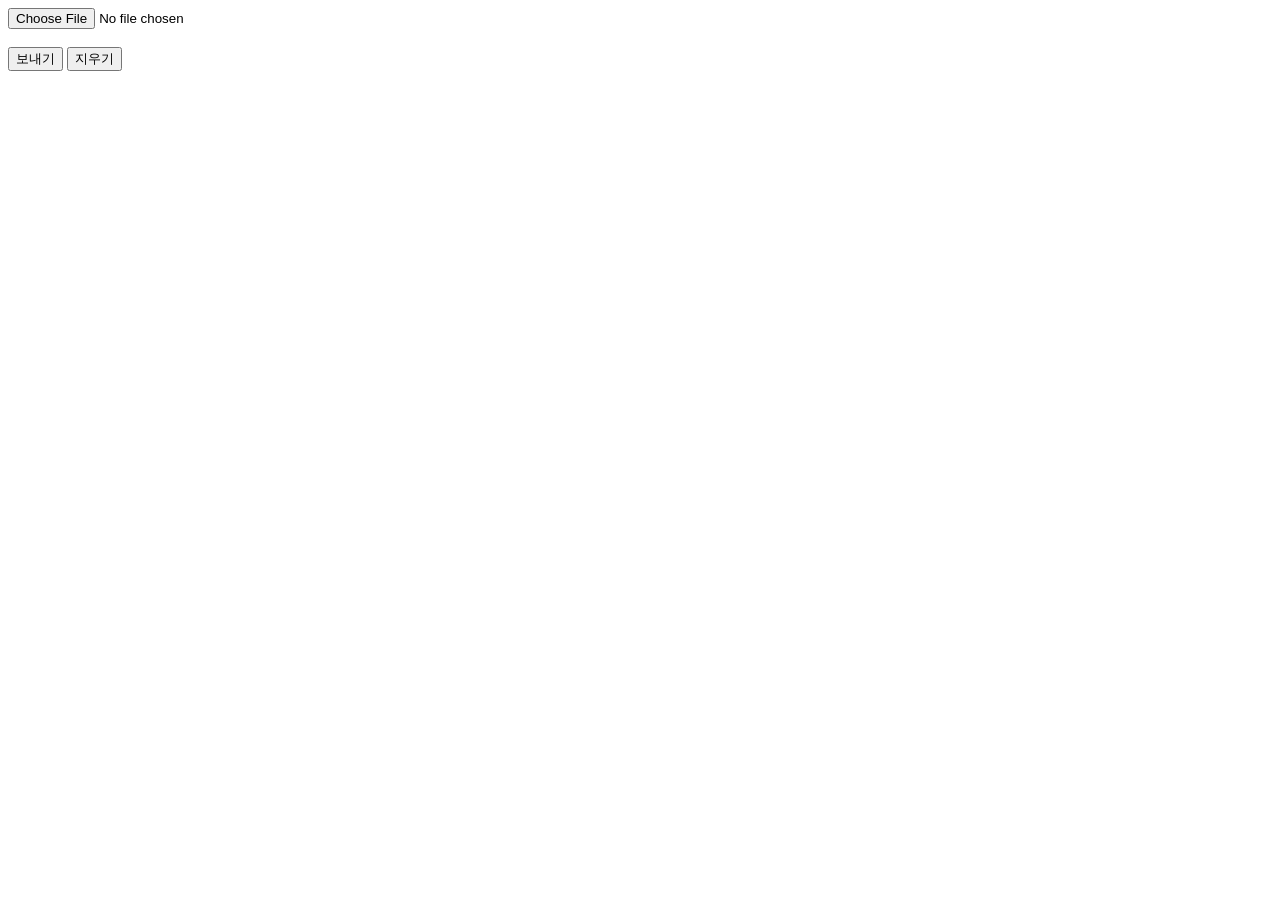
<file: upload.html>
<html>
<head>
<title>test</title>
</head>
<body>
<form name="form1" method="post" action="upload.php" enctype="multipart/form-data">
<input type="file" name="filename" size="40" value="">
<br><br>
<input type="submit" value="보내기">
<input type="reset" value="지우기">
</form>
</body>
</html>
</file>
